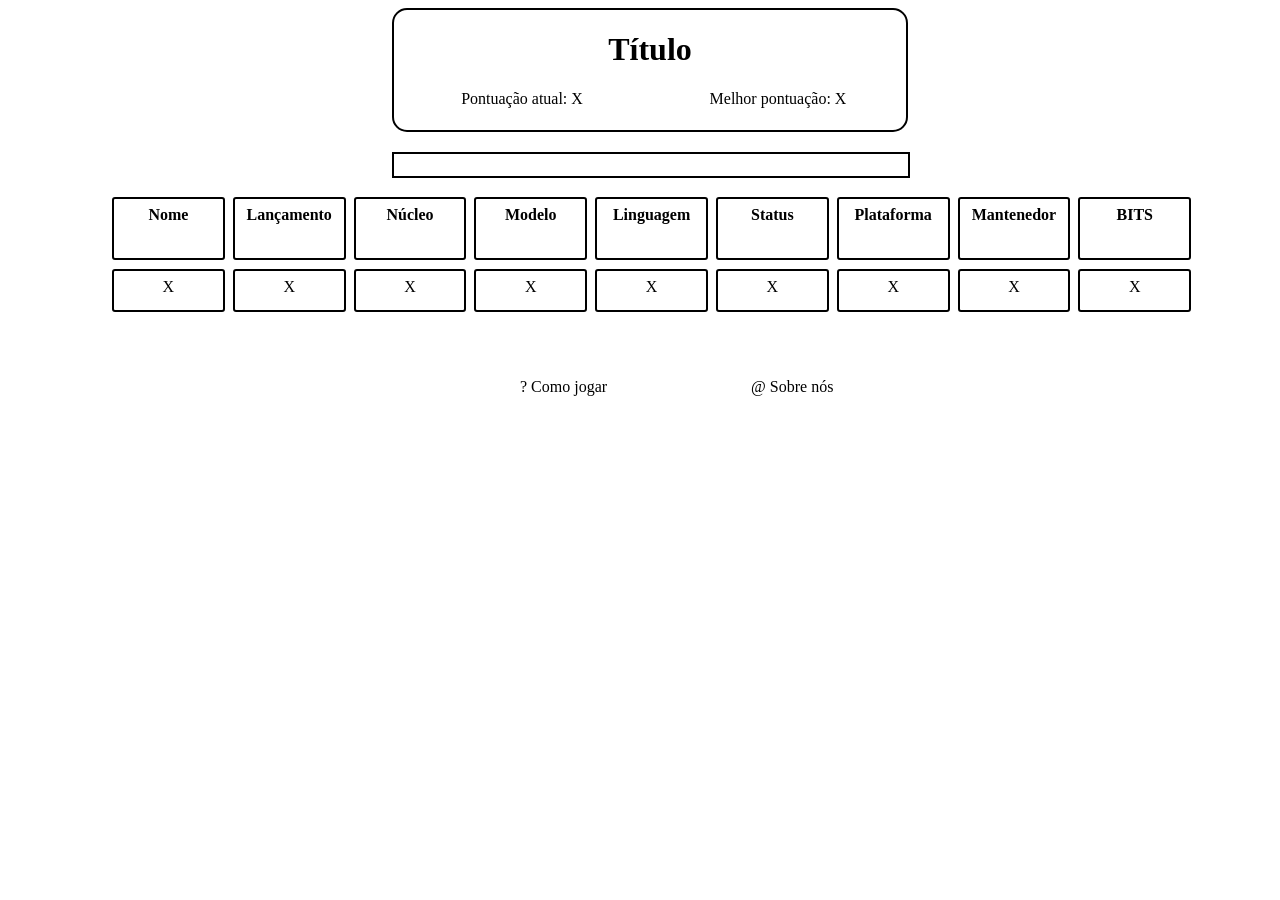
<file: TCC/index.html>
<!DOCTYPE html>
<html lang="pt-br">
<head>
    <meta charset="UTF-8">
    <meta name="viewport" content="width=device-width, initial-scale=1.0">
    <title>DLE</title>
    <link rel="stylesheet" href="style.css">
</head>
<body>
    <!--MODAL --> 
    <div id="modal_comojogar">
        <div id="bt-fechar-jogar">x</div>
        <div class="titulo-2">Como jogar</div>
    </div>
    <!--MODAL --> 
    <div id="modal_sobrenos">
        <div id="bt-fechar-sobre">x</div>
        <div class="titulo-2">Sobre nós</div>
    </div>

    <div class="titulo">
        <h1 id="titulo">Título</h1>
        <div class="pontuacao">
            <div>Pontuação atual:  <span id="pont_atual"> X </span></div>
            <div>Melhor pontuação: <span id="pont_melhor"> X </span></div>
        </div>
    </div>
    
    <input id="pesquisa" type="text">
    <div id="previa-nomes">
        
    </div>
    <br>
    <div id="grids" class="grids">
    <div class="container-grid" id="caracteristicas">
        <div class="item">Nome</div>
        <div class="item">Lançamento</div>
        <div class="item">Núcleo</div>
        <div class="item">Modelo</div>
        <div class="item">Linguagem</div>
        <div class="item">Status</div>
        <div class="item">Plataforma</div>
        <div class="item">Mantenedor</div>
        <div class="item">BITS</div>
    </div>

    <div class="container-grid" id="informacoes">
        <div class="item">X</div>
        <div class="item">X</div>
        <div class="item">X</div>
        <div class="item">X</div>
        <div class="item">X</div>
        <div class="item">X</div>
        <div class="item">X</div>
        <div class="item">X</div>
        <div class="item">X</div>
    </div>

   
    </div>
    <nav class="info">
        <div id="bt-abrir-jogar">? Como jogar</div>
        <div id="bt-abrir-sobre">@ Sobre nós</div>
    </nav>
    <script src="script.js"></script>
</body>
</html>
</file>
<file: TCC/style.css>
body{
    height: 100%;
    width: 100%;
    overflow: hidden;
}

.container-grid{
    width: 85%;    
    float: left;
    margin-left: 7.5%;
    text-align: center;
    padding-top: 7px;
    padding-bottom: 2px;
}


.grids{
    margin-top: 32px;
}

.container-grid .item{
    height: 30px;
    min-width: 10%;
    float: left;
    margin-left: 8px;
    text-align: center;
    padding-top: 7px;
    padding-bottom: 2px;
    border: 2px solid black;
    border-radius: 3px;
    -webkit-border-radius: 3px;
    -moz-border-radius: 3px;
    -ms-border-radius: 3px;
    -o-border-radius: 3px;
}

#caracteristicas .item{
    height: 50px !important;
    font-weight: bold;
}



.titulo{
    text-align: center;
    width: 40%;
    height: 100px;
    padding-bottom: 20px;
    border: 2px solid black;
    border-radius: 15px;
    left: 30%;
    position: relative;
}

.pontuacao{
    display: flex;
    width: 100%;
}

.pontuacao div{
    width: 50%;
    align-content: space-around;
}

#pesquisa{
    padding-left: 5px;
    width: calc(40% - 5px);
    top: 20px;
    bottom: 20px;
    left: 30%;
    position: relative;
    border: 2px solid black;
    height: 20px;
}

.info{
    text-align: center;
    padding-top: 5%;
    width: 45%;
    left: 40%;
    position: relative;
    display: flex;
}

#bt-abrir-jogar{
    display: flex;
    padding-right: 25%;
    cursor: pointer;
}

#modal_comojogar{
    display: none;
    height: 300px;
    width: 300px;
    background-color: #fff;
    padding: 20px;
    border-radius: 10px;
    border: 1px solid #999;
    position: absolute;
    z-index: 999;
    left: calc(50% - 150px);
    top: 200px;
    font-size: 20px;
    color: #444;
}

#modal_comojogar .bt-nav{
    margin-left: 0px;
    width: 90%;
}

#bt-fechar-jogar{
    border: 1px solid #777;
    border-radius: 50%;
    height: 20px;
    width: 20px;
    font-size: 15px;
    text-align: center;
    position: relative;
    left: 270px;
}

#bt-abrir-sobre{
    display: flex;
    padding-right: 25%;
    cursor: pointer;
}

#modal_sobrenos{
    display: none;
    height: 300px;
    width: 300px;
    background-color: #fff;
    padding: 20px;
    border-radius: 10px;
    border: 1px solid #999;
    position: absolute;
    z-index: 999;
    left: calc(50% - 150px);
    top: 200px;
    font-size: 20px;
    color: #444;
}

#modal_sobrenos .bt-nav{
    margin-left: 0px;
    width: 90%;
}

#bt-fechar-sobre{
    border: 1px solid #777;
    border-radius: 50%;
    height: 20px;
    width: 20px;
    font-size: 15px;
    text-align: center;
    position: relative;
    left: 270px;
}

.titulo-2{
    text-align: center;
    font-weight: bold;
    font-size: 20px;
}

#previa-nomes{
 
    display:none;
    width: calc(40% - 5px);
    background-color: #fff;
    padding: 20px;
    border-radius: 10px;
    border: 1px solid #999;
    position: absolute;
    z-index: 999;
    left: 30%;
    top: 175px;
    font-size: 20px;
    color: #444;
}
</file>
